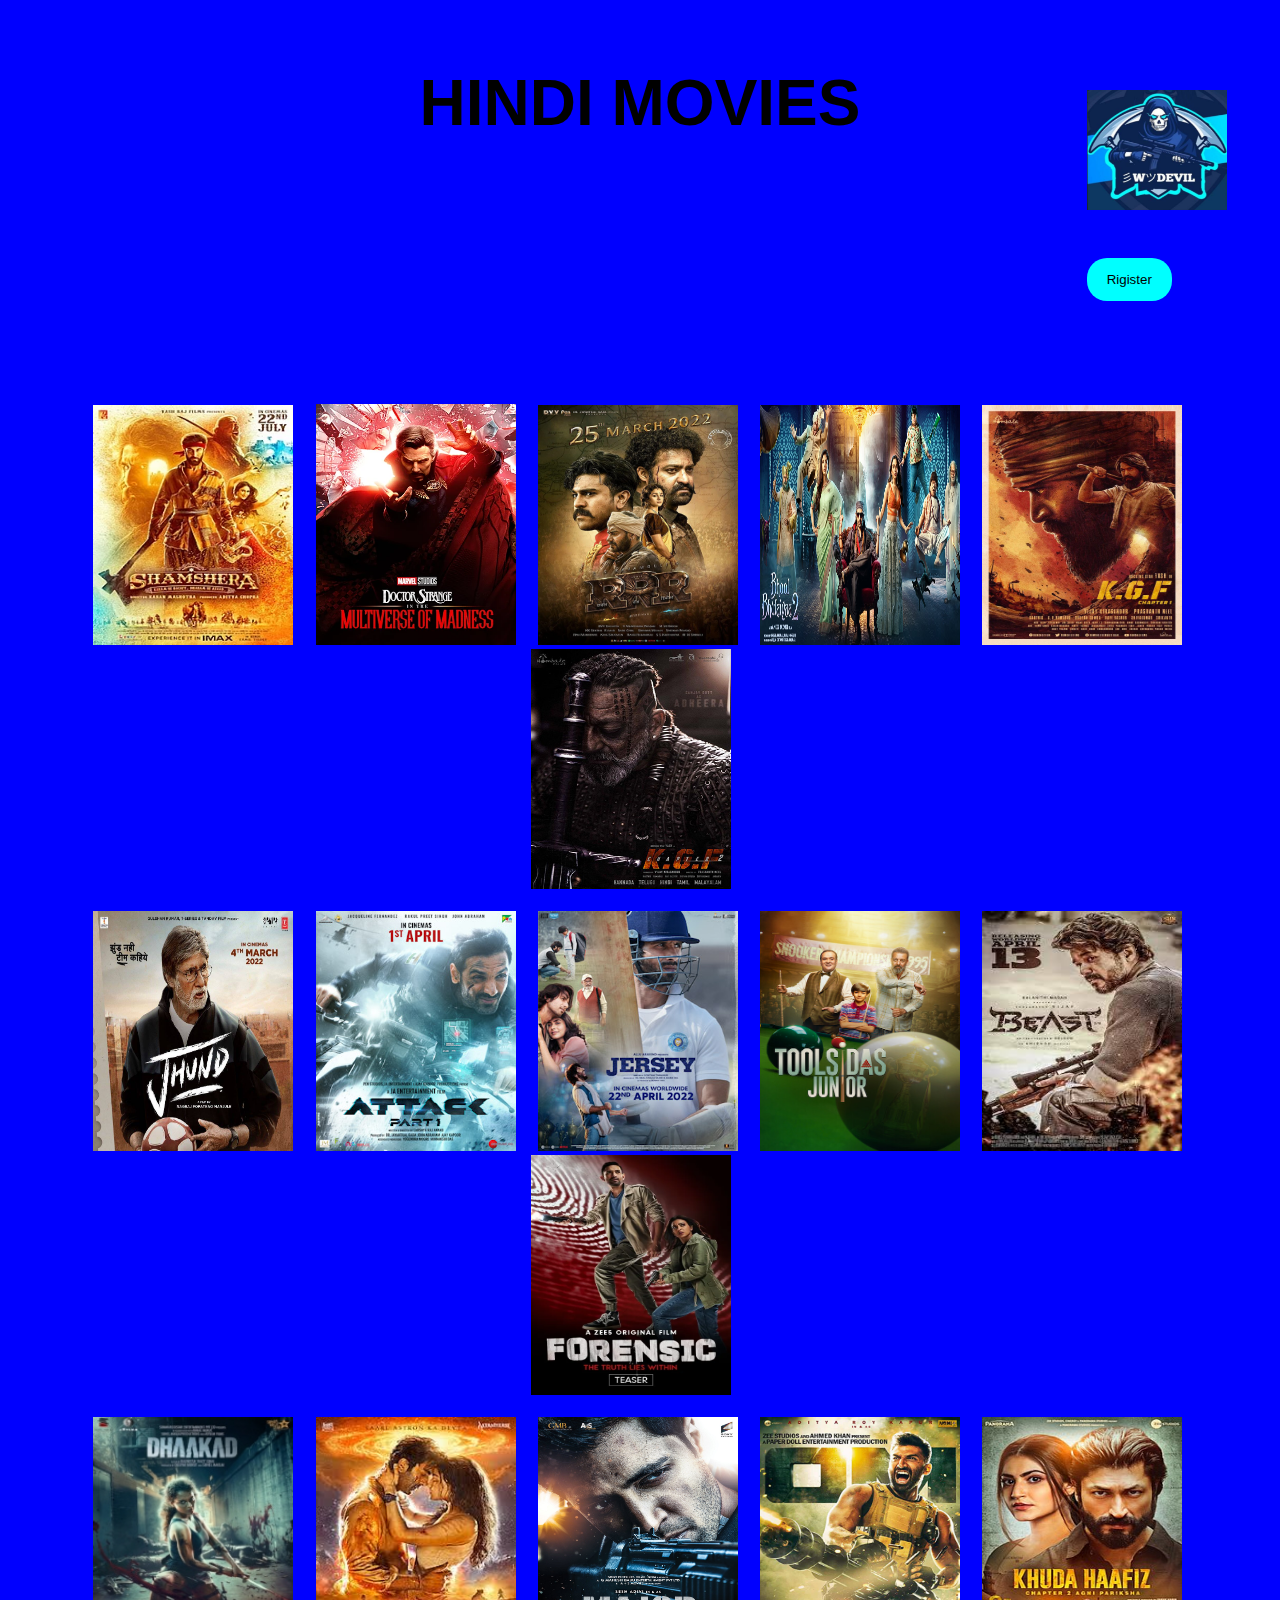
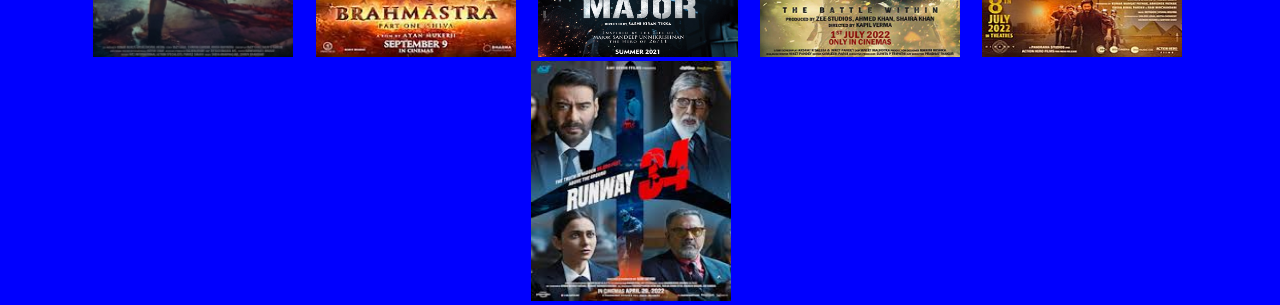
<file: index.html>
<html lang="en">
<head>
    <meta charset="UTF-8">
    <meta http-equiv="X-UA-Compatible" content="IE=edge">
    <meta name="viewport" content="width=device-width, initial-scale=1.0">
    <title>HINDI MOVIES</title>
</head>
<body>
    <link rel="stylesheet" href="style.css">
<div>
    <br><br>
    <h1 align="center"><b style="font-size:64;">HINDI MOVIES</b></h1>
    <header id="head">
        <img src="White Devil Hindi.jpg" width="140" height="120" alt="This is logo">&nbsp;&nbsp;&nbsp;&nbsp;&nbsp;&nbsp;&nbsp;&nbsp;&nbsp;&nbsp;&nbsp;&nbsp;
        <br><br><br>
        <a href="login.html">
            <button onclick="document.getElementById('id01').style.display='block'" style="width:auto;">Rigister</button>
        </a>   
    </header>
    <br><br><br><br><br><br><br><br><br><br><br><br><br>
    <nav align="center">
        &nbsp;&nbsp;&nbsp;&nbsp;<a href="https://nzarticles.xyz/dl/?link=https://video-downloads.googleusercontent.com/[base64]"><img src="Shamshera.webp"  width="200" height="240" alt=""></a>
        &nbsp;&nbsp;&nbsp;&nbsp;<a href="https://nzarticles.xyz/dl/?link=https://video-downloads.googleusercontent.com/[base64]"><img src="Doctor.webp"  width="200" height="241" alt=""></a>
        &nbsp;&nbsp;&nbsp;&nbsp;<a href="https://nzarticles.xyz/dl/?link=https://video-downloads.googleusercontent.com/[base64]"><img src="RRR.jpg"  width="200" height="240" alt=""></a>
        &nbsp;&nbsp;&nbsp;&nbsp;<a href="https://nzarticles.xyz/dl/?link=https://video-downloads.googleusercontent.com/[base64]"><img src="Bhool Bhulaiyaa 2.jpg"  width="200" height="240" alt=""></a>
        &nbsp;&nbsp;&nbsp;&nbsp;<a href="https://moviehunt.link/k-g-f-chapter-1-2018-hindi-movie-download-watch-online"><img src="Chapter 1.jpg"  width="200" height="240" alt=""></a>
        &nbsp;&nbsp;&nbsp;&nbsp;<a href="KGF 2.ts"><img src="KGF Chapter 2.jpg"  width="200" height="240" alt=""></a>&nbsp;&nbsp;&nbsp;&nbsp;
        <br><br>
        &nbsp;&nbsp;&nbsp;&nbsp;<a href="https://hblinks.pro/archives/43317"><img src="Jhundh.jpg"  width="200" height="240" alt=""></a>
        &nbsp;&nbsp;&nbsp;&nbsp;<a href="Attack.html"><img src="Attack.jpg"  width="200" height="240" alt=""></a>
        &nbsp;&nbsp;&nbsp;&nbsp;<a href="https://nzarticles.xyz/dl/?link=https://video-downloads.googleusercontent.com/[base64]"><img src="Jersey.jpg"  width="200" height="240" alt=""></a>
        &nbsp;&nbsp;&nbsp;&nbsp;<a href="https://mega.nz/file/1HVnjRhL#2x6kdpXBHrZnrcHh-o9jWUwWMg8QrCZPRvxFVSBx_BY"><img src="Toolsidas Junior.jpg"  width="200" height="240" alt=""></a>
        &nbsp;&nbsp;&nbsp;&nbsp;<a href="https://nzarticles.xyz/dl/?link=https://video-downloads.googleusercontent.com/[base64]"><img src="Beast Hindi.jpg"  width="200" height="240" alt=""></a>
        &nbsp;&nbsp;&nbsp;&nbsp;<a href="https://nzarticles.xyz/dl/?link=https://video-downloads.googleusercontent.com/[base64]"><img src="Forensic.webp"  width="200" height="240" alt=""></a>&nbsp;&nbsp;&nbsp;&nbsp;
        <br><br>
        &nbsp;&nbsp;&nbsp;&nbsp;<a href="https://nzarticles.xyz/dl/?link=https://video-downloads.googleusercontent.com/[base64]"><img src="Dhaakad.jpg"  width="200" height="240" alt=""></a>
        &nbsp;&nbsp;&nbsp;&nbsp;<a href="https://nzarticles.xyz/dl/?link=https://video-downloads.googleusercontent.com/[base64]"><img src="Brahmastra.jpg"  width="200" height="240" alt=""></a>
        &nbsp;&nbsp;&nbsp;&nbsp;<a href="https://nzarticles.xyz/dl/?link=https://video-downloads.googleusercontent.com/[base64]"><img src="Major Hindi.jpg"  width="200" height="240" alt=""></a>
        &nbsp;&nbsp;&nbsp;&nbsp;<a href="https://www.moviemad.vin/download/10507/rashtra-kavach-om-(2022)-hindi-hdrip-full-movie-1080p-720p-480p.html"><img src="OM.webp"  width="200" height="240" alt=""></a>
        &nbsp;&nbsp;&nbsp;&nbsp;<a href="https://nzarticles.xyz/dl/?link=https://video-downloads.googleusercontent.com/[base64]"><img src="Khuda Haafiz Chapter II.jpg"  width="200" height="240" alt=""></a>
        &nbsp;&nbsp;&nbsp;&nbsp;<a href="https://www.moviemad.vin/download/8783/runway-34-(2022)-hindi-amzn-hdrip-full-movie-1080p-720p-480p.html"><img src="RunWay 34.jpg"  width="200" height="240" alt=""></a>&nbsp;&nbsp;&nbsp;&nbsp;
        
    </nav>
</div>
</body>
</html>
</file>
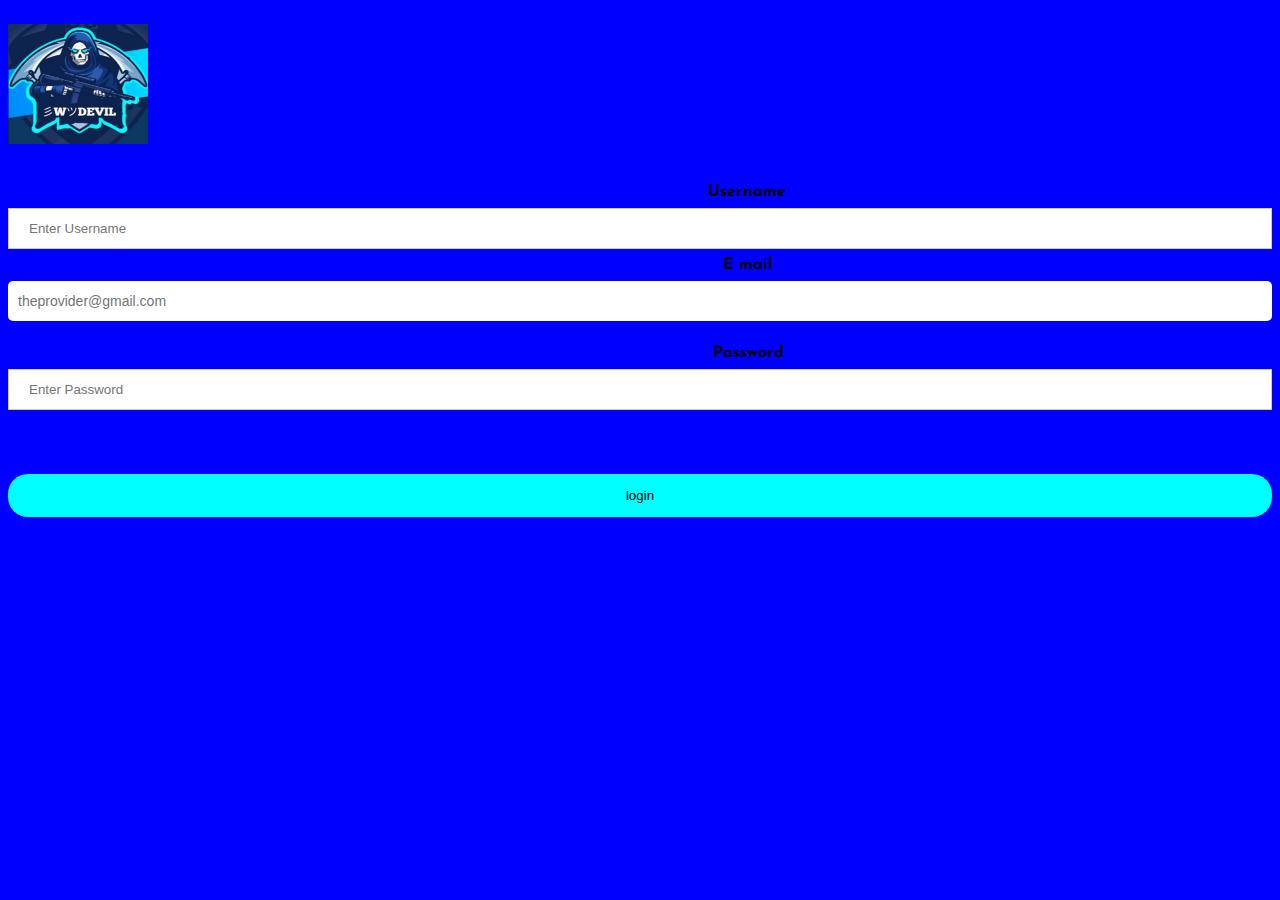
<file: login.html>
<link rel="stylesheet" href="login.css">
<!DOCTYPE html>
<html lang="en">
<head>
    &nbsp;&nbsp;&nbsp;&nbsp;&nbsp;&nbsp;&nbsp;&nbsp;&nbsp;&nbsp;&nbsp;&nbsp;&nbsp;&nbsp;&nbsp;&nbsp;&nbsp;&nbsp;&nbsp;&nbsp;&nbsp;&nbsp;&nbsp;&nbsp;&nbsp;&nbsp;&nbsp;&nbsp;&nbsp;&nbsp;&nbsp;&nbsp;&nbsp;&nbsp;&nbsp;&nbsp;&nbsp;&nbsp;&nbsp;&nbsp;&nbsp;&nbsp;&nbsp;&nbsp;&nbsp;&nbsp;&nbsp;&nbsp;&nbsp;&nbsp;&nbsp;&nbsp;&nbsp;&nbsp;&nbsp;&nbsp;&nbsp;&nbsp;&nbsp;&nbsp;&nbsp;&nbsp;&nbsp;&nbsp;&nbsp;&nbsp;&nbsp;&nbsp;&nbsp;&nbsp;&nbsp;&nbsp;&nbsp;&nbsp;&nbsp;&nbsp;&nbsp;&nbsp;&nbsp;&nbsp;&nbsp;&nbsp;&nbsp;&nbsp;&nbsp;&nbsp;&nbsp;&nbsp;&nbsp;&nbsp;&nbsp;&nbsp;&nbsp;&nbsp;&nbsp;&nbsp;&nbsp;&nbsp;&nbsp;&nbsp;&nbsp;&nbsp;&nbsp;&nbsp;&nbsp;&nbsp;&nbsp;&nbsp;&nbsp;&nbsp;&nbsp;&nbsp;&nbsp;&nbsp;&nbsp;&nbsp;&nbsp;&nbsp;&nbsp;&nbsp;&nbsp;&nbsp;&nbsp;&nbsp;&nbsp;&nbsp;&nbsp;&nbsp;&nbsp;&nbsp;&nbsp;&nbsp;&nbsp;&nbsp;&nbsp;&nbsp;&nbsp;&nbsp;&nbsp;&nbsp;&nbsp;&nbsp;&nbsp;&nbsp;&nbsp;&nbsp;&nbsp;&nbsp;&nbsp;&nbsp;&nbsp;&nbsp;&nbsp;&nbsp;&nbsp;&nbsp;&nbsp;&nbsp;&nbsp;&nbsp;&nbsp;&nbsp;&nbsp;&nbsp;&nbsp;&nbsp;&nbsp;&nbsp;&nbsp;&nbsp;&nbsp;&nbsp;&nbsp;&nbsp;&nbsp;&nbsp;&nbsp;&nbsp;&nbsp;&nbsp;&nbsp;&nbsp;&nbsp;&nbsp;&nbsp;&nbsp;&nbsp;&nbsp;&nbsp;&nbsp;&nbsp;&nbsp;&nbsp;&nbsp;&nbsp;&nbsp;&nbsp;&nbsp;&nbsp;&nbsp;&nbsp;&nbsp;&nbsp;&nbsp;&nbsp;&nbsp;&nbsp;&nbsp;&nbsp;&nbsp;&nbsp;&nbsp;&nbsp;&nbsp;&nbsp;&nbsp;&nbsp;&nbsp;&nbsp;&nbsp;&nbsp;&nbsp;&nbsp;&nbsp;&nbsp;&nbsp;&nbsp;&nbsp;&nbsp;&nbsp;&nbsp;&nbsp;&nbsp;&nbsp;&nbsp;&nbsp;&nbsp;&nbsp;&nbsp;&nbsp;&nbsp;&nbsp;&nbsp;&nbsp;&nbsp;&nbsp;&nbsp;&nbsp;&nbsp;&nbsp;&nbsp;&nbsp;&nbsp;&nbsp;&nbsp;<img src="White Devil Hindi.jpg" width="140" height="120" alt="This is logo">
    <title>Log In</title>
    <meta charset="utf-8">
    <meta name="viewport" content="width=device-width, initial-scale=1">
    <link rel="stylesheet" href="http://fonts.googleapis.com/css?family=josefin+Sans&display=swap">
    <script src="http://stackpath.bootstrapcdn.com/bootstrap/4.4.1/js/bootstrap.min.js"></script>
</head>
<body>
    <div class="container">
        <div class="row">
            <div class="col-md-2"></div>
            <div class="col-mid-8">
                <br><br><br><br><br><br><br><br>
                <form>
                    <br>
                <br>
                <div class="row">
                    <div class="col-mid-2"></div>
                    &nbsp;&nbsp;&nbsp;&nbsp;&nbsp;&nbsp;&nbsp;&nbsp;&nbsp;&nbsp;&nbsp;&nbsp;&nbsp;&nbsp;&nbsp;&nbsp;&nbsp;&nbsp;&nbsp;&nbsp;&nbsp;&nbsp;&nbsp;&nbsp;&nbsp;&nbsp;&nbsp;&nbsp;&nbsp;&nbsp;&nbsp;&nbsp;&nbsp;&nbsp;&nbsp;&nbsp;&nbsp;&nbsp;&nbsp;&nbsp;&nbsp;&nbsp;&nbsp;&nbsp;&nbsp;&nbsp;&nbsp;&nbsp;&nbsp;&nbsp;&nbsp;&nbsp;&nbsp;&nbsp;&nbsp;&nbsp;&nbsp;&nbsp;&nbsp;&nbsp;&nbsp;&nbsp;&nbsp;&nbsp;&nbsp;&nbsp;&nbsp;&nbsp;&nbsp;&nbsp;&nbsp;&nbsp;&nbsp;&nbsp;&nbsp;&nbsp;&nbsp;&nbsp;&nbsp;&nbsp;&nbsp;&nbsp;&nbsp;&nbsp;&nbsp;&nbsp;&nbsp;&nbsp;&nbsp;&nbsp;&nbsp;&nbsp;&nbsp;&nbsp;&nbsp;&nbsp;&nbsp;&nbsp;&nbsp;&nbsp;&nbsp;&nbsp;&nbsp;&nbsp;&nbsp;&nbsp;&nbsp;&nbsp;&nbsp;&nbsp;&nbsp;&nbsp;&nbsp;&nbsp;&nbsp;&nbsp;&nbsp;&nbsp;&nbsp;&nbsp;&nbsp;&nbsp;&nbsp;&nbsp;&nbsp;&nbsp;&nbsp;&nbsp;&nbsp;&nbsp;&nbsp;&nbsp;&nbsp;&nbsp;&nbsp;&nbsp;&nbsp;&nbsp;&nbsp;&nbsp;<label for="uname"><b>Username</b></label>
                    <input type="text" placeholder="Enter Username" name="uname" required>
                    &nbsp;&nbsp;&nbsp;&nbsp;&nbsp;&nbsp;&nbsp;&nbsp;&nbsp;&nbsp;&nbsp;&nbsp;&nbsp;&nbsp;&nbsp;&nbsp;&nbsp;&nbsp;&nbsp;&nbsp;&nbsp;&nbsp;&nbsp;&nbsp;&nbsp;&nbsp;&nbsp;&nbsp;&nbsp;&nbsp;&nbsp;&nbsp;&nbsp;&nbsp;&nbsp;&nbsp;&nbsp;&nbsp;&nbsp;&nbsp;&nbsp;&nbsp;&nbsp;&nbsp;&nbsp;&nbsp;&nbsp;&nbsp;&nbsp;&nbsp;&nbsp;&nbsp;&nbsp;&nbsp;&nbsp;&nbsp;&nbsp;&nbsp;&nbsp;&nbsp;&nbsp;&nbsp;&nbsp;&nbsp;&nbsp;&nbsp;&nbsp;&nbsp;&nbsp;&nbsp;&nbsp;&nbsp;&nbsp;&nbsp;&nbsp;&nbsp;&nbsp;&nbsp;&nbsp;&nbsp;&nbsp;&nbsp;&nbsp;&nbsp;&nbsp;&nbsp;&nbsp;&nbsp;&nbsp;&nbsp;&nbsp;&nbsp;&nbsp;&nbsp;&nbsp;&nbsp;&nbsp;&nbsp;&nbsp;&nbsp;&nbsp;&nbsp;&nbsp;&nbsp;&nbsp;&nbsp;&nbsp;&nbsp;&nbsp;&nbsp;&nbsp;&nbsp;&nbsp;&nbsp;&nbsp;&nbsp;&nbsp;&nbsp;&nbsp;&nbsp;&nbsp;&nbsp;&nbsp;&nbsp;&nbsp;&nbsp;&nbsp;&nbsp;&nbsp;&nbsp;&nbsp;&nbsp;&nbsp;&nbsp;&nbsp;&nbsp;&nbsp;&nbsp;&nbsp;&nbsp;&nbsp;&nbsp;
                    <label class="colo-mid-4"><b>E mail</b><br>
                        <input type="text" id="text" required="" placeholder="theprovider@gmail.com"></label>
                </div>
                <br>
                <div class="row">
                    <div class="col-mid-2"></div>
                    &nbsp;&nbsp;&nbsp;&nbsp;&nbsp;&nbsp;&nbsp;&nbsp;&nbsp;&nbsp;&nbsp;&nbsp;&nbsp;&nbsp;&nbsp;&nbsp;&nbsp;&nbsp;&nbsp;&nbsp;&nbsp;&nbsp;&nbsp;&nbsp;&nbsp;&nbsp;&nbsp;&nbsp;&nbsp;&nbsp;&nbsp;&nbsp;&nbsp;&nbsp;&nbsp;&nbsp;&nbsp;&nbsp;&nbsp;&nbsp;&nbsp;&nbsp;&nbsp;&nbsp;&nbsp;&nbsp;&nbsp;&nbsp;&nbsp;&nbsp;&nbsp;&nbsp;&nbsp;&nbsp;&nbsp;&nbsp;&nbsp;&nbsp;&nbsp;&nbsp;&nbsp;&nbsp;&nbsp;&nbsp;&nbsp;&nbsp;&nbsp;&nbsp;&nbsp;&nbsp;&nbsp;&nbsp;&nbsp;&nbsp;&nbsp;&nbsp;&nbsp;&nbsp;&nbsp;&nbsp;&nbsp;&nbsp;&nbsp;&nbsp;&nbsp;&nbsp;&nbsp;&nbsp;&nbsp;&nbsp;&nbsp;&nbsp;&nbsp;&nbsp;&nbsp;&nbsp;&nbsp;&nbsp;&nbsp;&nbsp;&nbsp;&nbsp;&nbsp;&nbsp;&nbsp;&nbsp;&nbsp;&nbsp;&nbsp;&nbsp;&nbsp;&nbsp;&nbsp;&nbsp;&nbsp;&nbsp;&nbsp;&nbsp;&nbsp;&nbsp;&nbsp;&nbsp;&nbsp;&nbsp;&nbsp;&nbsp;&nbsp;&nbsp;&nbsp;&nbsp;&nbsp;&nbsp;&nbsp;&nbsp;&nbsp;&nbsp;&nbsp;&nbsp;&nbsp;&nbsp;
                    <label for="psw"><b  >Password</b></label>
                    <input type="password" placeholder="Enter Password" name="psw" required>
                </div>
                <br><br>   
                </form>
                <a href="Rigister.html">
                    <button>login</button>
                </a>
    </div>
</body>
</html>
</file>
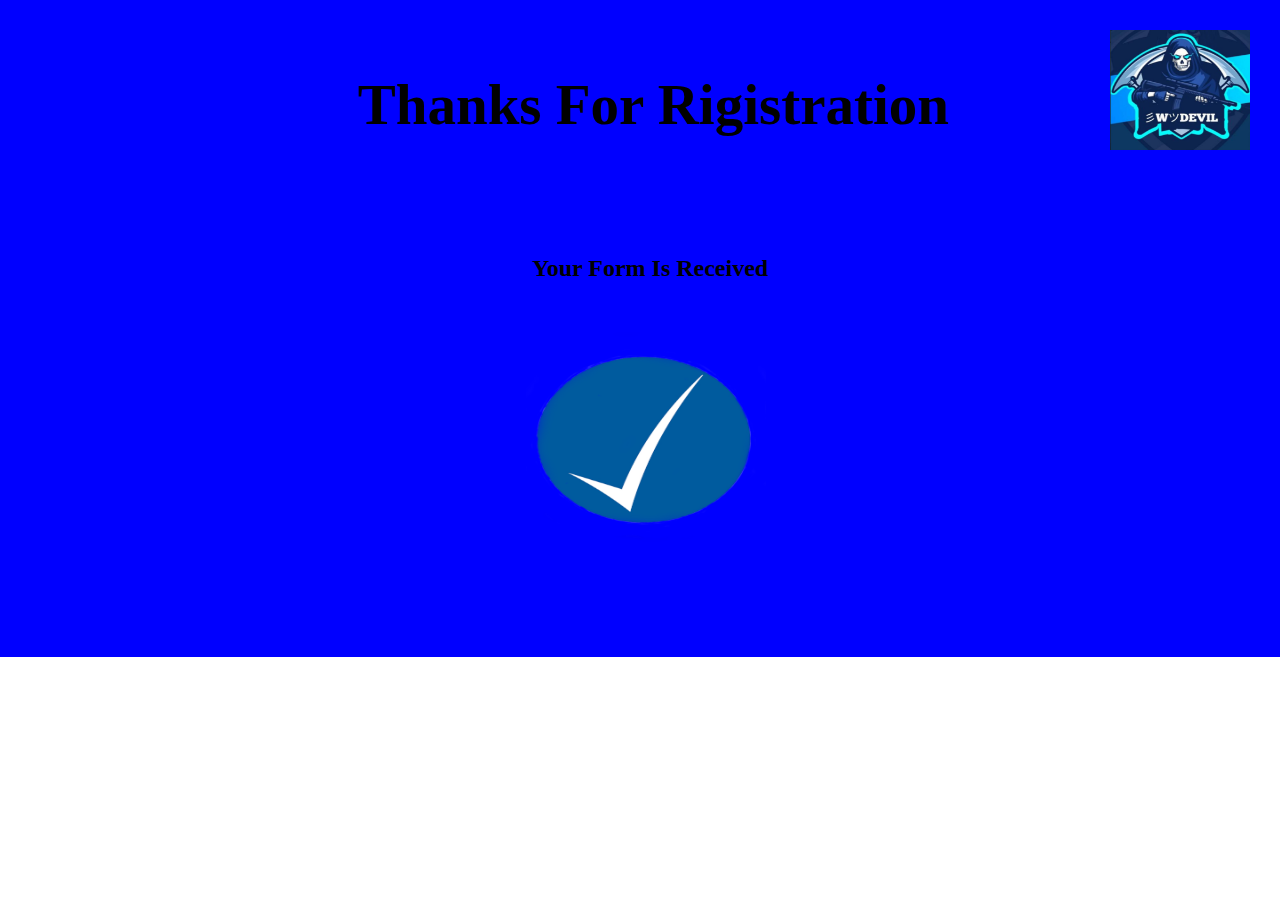
<file: Rigister.html>
<html lang="en">
<head>
    <meta charset="UTF-8">
    <meta http-equiv="X-UA-Compatible" content="IE=edge">
    <meta name="viewport" content="width=device-width, initial-scale=1.0">
    <title>Thank You</title>
</head>
<body>
    <link rel="stylesheet" href="rigister.css">
<div>
    <img src="White Devil Hindi.jpg"width="140" height="120" alt="This is logo">
    <br><br><br><br>
    <b style="font-size:57;">&nbsp;&nbsp;&nbsp;&nbsp;&nbsp;&nbsp;&nbsp;&nbsp;&nbsp;&nbsp;&nbsp;&nbsp;&nbsp;&nbsp;&nbsp;&nbsp;&nbsp;&nbsp;&nbsp;&nbsp;&nbsp;&nbsp;&nbsp;Thanks For Rigistration</b>
    <br><br>
    <h2>&nbsp;&nbsp;&nbsp;&nbsp;&nbsp;&nbsp;&nbsp;&nbsp;&nbsp;&nbsp;&nbsp;&nbsp;&nbsp;&nbsp;&nbsp;&nbsp;&nbsp;&nbsp;&nbsp;&nbsp;&nbsp;&nbsp;&nbsp;&nbsp;&nbsp;&nbsp;&nbsp;&nbsp;&nbsp;&nbsp;&nbsp;&nbsp;&nbsp;&nbsp;&nbsp;&nbsp;&nbsp;&nbsp;&nbsp;&nbsp;&nbsp;&nbsp;&nbsp;&nbsp;&nbsp;&nbsp;&nbsp;&nbsp;&nbsp;&nbsp;&nbsp;&nbsp;&nbsp;&nbsp;&nbsp;&nbsp;&nbsp;&nbsp;&nbsp;&nbsp;&nbsp;&nbsp;&nbsp;&nbsp;&nbsp;&nbsp;&nbsp;&nbsp;&nbsp;&nbsp;&nbsp;&nbsp;Your Form Is Received</h2>
    <nav>
        &nbsp;&nbsp;&nbsp;&nbsp;&nbsp;&nbsp;&nbsp;&nbsp;&nbsp;&nbsp;&nbsp;&nbsp;&nbsp;&nbsp;&nbsp;&nbsp;&nbsp;&nbsp;&nbsp;&nbsp;&nbsp;&nbsp;&nbsp;&nbsp;&nbsp;&nbsp;&nbsp;&nbsp;&nbsp;&nbsp;&nbsp;&nbsp;&nbsp;&nbsp;&nbsp;&nbsp;&nbsp;&nbsp;&nbsp;&nbsp;&nbsp;&nbsp;&nbsp;&nbsp;&nbsp;&nbsp;&nbsp;&nbsp;&nbsp;&nbsp;&nbsp;&nbsp;&nbsp;&nbsp;&nbsp;&nbsp;&nbsp;&nbsp;&nbsp;&nbsp;&nbsp;&nbsp;&nbsp;&nbsp;&nbsp;&nbsp;&nbsp;&nbsp;&nbsp;&nbsp;&nbsp;&nbsp;&nbsp;&nbsp;&nbsp;&nbsp;&nbsp;&nbsp;&nbsp;&nbsp;&nbsp;&nbsp;&nbsp;&nbsp;&nbsp;&nbsp;&nbsp;&nbsp;&nbsp;&nbsp;&nbsp;&nbsp;&nbsp;&nbsp;&nbsp;&nbsp;&nbsp;&nbsp;&nbsp;&nbsp;&nbsp;&nbsp;&nbsp;&nbsp;&nbsp;&nbsp;&nbsp;&nbsp;&nbsp;&nbsp;&nbsp;&nbsp;&nbsp;&nbsp;&nbsp;&nbsp;&nbsp;&nbsp;&nbsp;&nbsp;&nbsp;&nbsp;&nbsp;&nbsp;<img src="Correct.png" width="240" height="210" alt="">
    </nav>
</div>
</body>
</file>
<file: style.css>
*{
    margin: 0px;
    padding: 0px;
    position: relative;
}
h1{
    padding: 30;
    background-color: blue;
    position: relative;
}
div{
    background-color: blue;
    position: relative;
}
nav{
    background-color: blue;
    position: relative;

}
header{
    float: right;
    bottom: 80;
    position: relative;
}
nav ul{
    padding: 0;
    margin: 0;
    float:left;
    margin-right: 200px;
    background-color: blue;
    position: relative;
}

body {font-family: Arial, Helvetica, sans-serif;}

/* Full-width input fields */
input[type=text], input[type=password] {
  width: 100%;
  padding: 12px 20px;
  margin: 8px 0;
  display: inline-block;
  border: 1px solid #ccc;
  box-sizing: border-box;
}

/* Set a style for all buttons */
button {
  background-color: cyan;
  color: black;
  padding: 14px 20px;
  margin: 8px 0;
  border: none;
  cursor: pointer;
  width: 100%;
  border-radius: 20px
}
</file>
<file: login.css>
body{
    background-color: blue;
    font-family: "josefin Sans", Sans-serif;
  }
  img{
    position: absolute;
    
  }
  .radio-inline{
    margin: 0px 40px 20px 0px;
    cursor: pointer;
  }
  label{
    color: #000;
  }
  #text{
    height: 40px;
    border-radius: 5px;
    padding-left: 10px;
    font-size: 14px;
    border: none;
    width: 100%;
    color: black;
  }
  #message{
    outline: none;
    border: none;
    padding: 10px 0px 0px 15px;
    font-size: 16px;
    color: black;
    border-radius: 5px;
    width: 100%;
  }
  button{
    background-color: cyan;
    color: black;
    padding: 14px 20px;
    margin: 8px 0;
    border: none;
    cursor: pointer;
    width: 100%;
    border-radius: 20px
  }
  input[type=text], input[type=password] {
    width: 100%;
  padding: 12px 20px;
  margin: 8px 0;
  display: inline-block;
  border: 1px solid #ccc;
  box-sizing: border-box;
  }
  header{
    float: right;
    bottom: 80;
    position: relative;
}
</file>
<file: rigister.css>
*{
    margin: 0px;
    padding: 0px;
    position: relative;
}
div{
    background-color: blue;
    height: 657px;
    position: relative;
}
b{
    padding: 30px;
}
h2{
    padding: 100px;
}
img{
    padding: 30px;
    position: relative;
    float: right;
}
nav{
    float: left;
    bottom: 80px;
}
</file>
